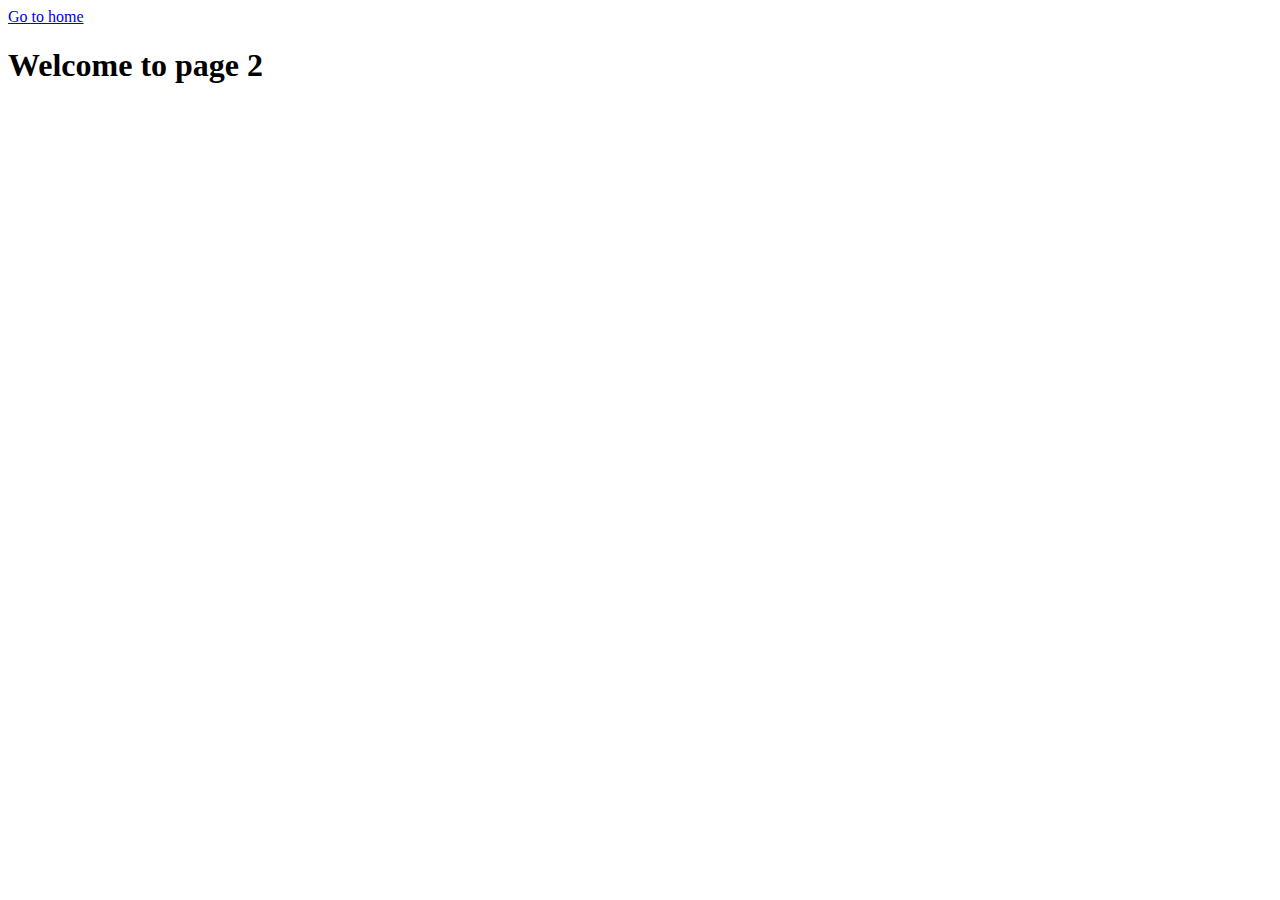
<file: page-2.html>
<!DOCTYPE html>
<html lang="en">
  <head>
    <meta charset="UTF-8" />
    <meta http-equiv="X-UA-Compatible" content="IE=edge" />
    <meta name="viewport" content="width=device-width, initial-scale=1.0" />
    <title>Page 2</title>
  </head>
  <body>
    <section>
      <a href="./index.html">Go to home</a>
      <h1>Welcome to page 2</h1>
    </section>
  </body>
</html>
</file>
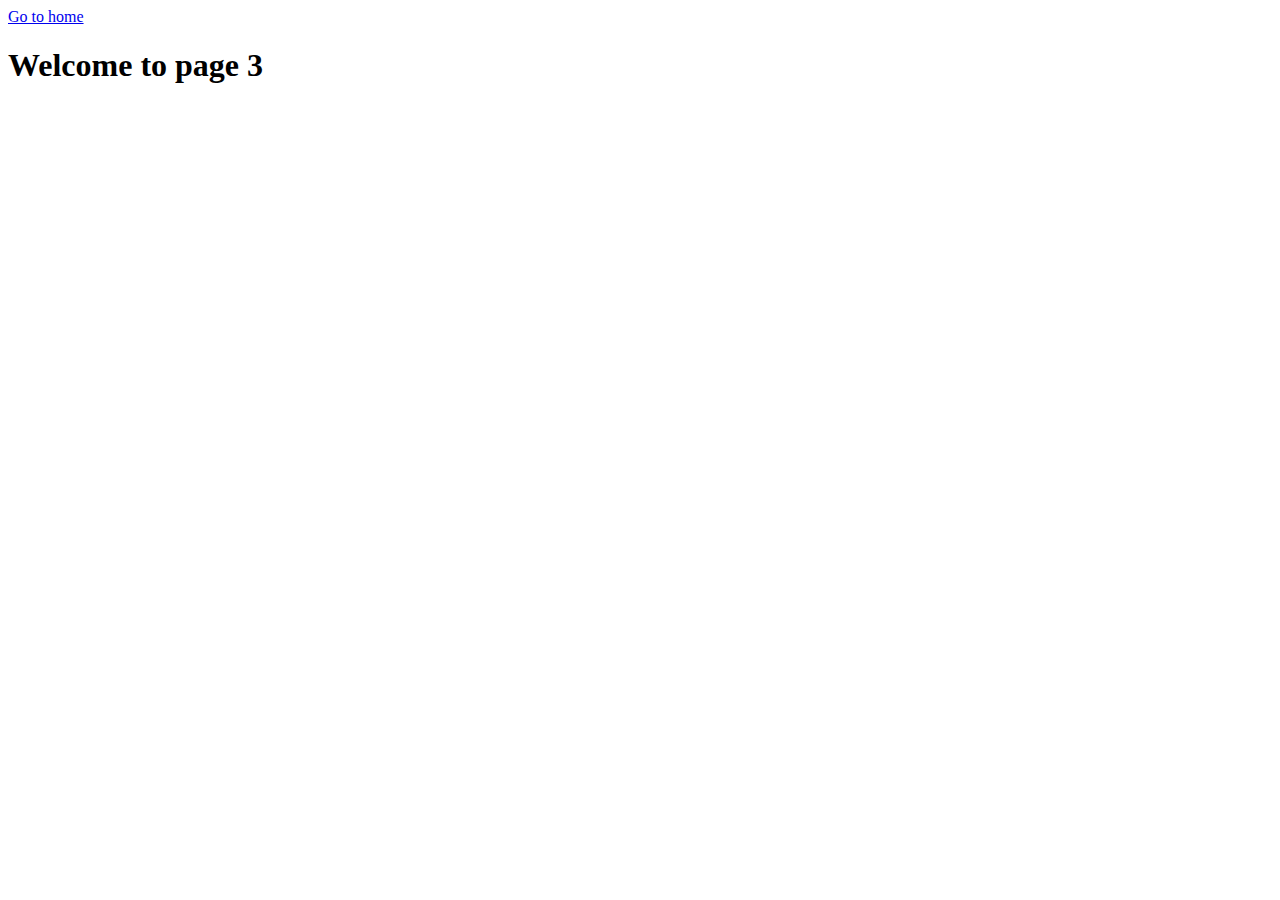
<file: page-3.html>
<!DOCTYPE html>
<html lang="en">
  <head>
    <meta charset="UTF-8" />
    <meta http-equiv="X-UA-Compatible" content="IE=edge" />
    <meta name="viewport" content="width=device-width, initial-scale=1.0" />
    <title>Page 3</title>
  </head>
  <body>
    <section>
      <a href="./index.html">Go to home</a>
      <h1>Welcome to page 3</h1>
    </section>
  </body>
</html>
</file>
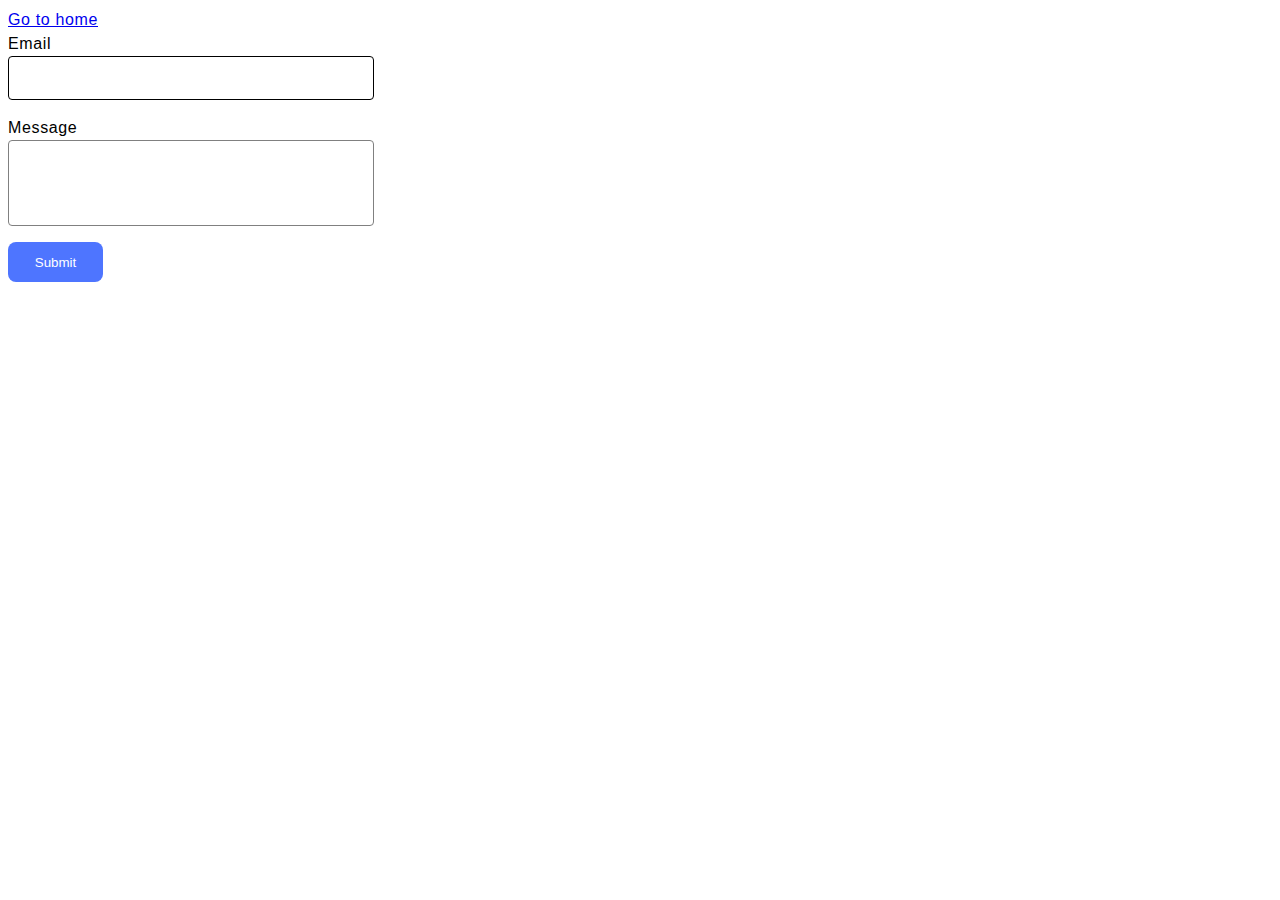
<file: src/2-form.html>
<!DOCTYPE html>
<html lang="en">
  <head>
    <meta charset="UTF-8" />
    <meta http-equiv="X-UA-Compatible" content="IE=edge" />
    <meta name="viewport" content="width=device-width, initial-scale=1.0" />
    <title>Form</title>
    <link rel="stylesheet" href="./css/2-form.css" />
  </head>
  <body>
    <section>
      <a href="./index.html">Go to home</a>
      <form class="feedback-form" autocomplete="off">
        <label>
          Email
          <input type="email" name="email" autofocus />
        </label>
        <label>
          Message
          <textarea name="message" rows="8"></textarea>
        </label>
        <button type="submit">Submit</button>
      </form>
    </section>
    <script type="module" src="./js/2-form.js"></script>
  </body>
</html>
</file>
<file: src/css/2-form.css>
body {
  font-family: 'Montserrat', sans-serif;
  font-weight: 400;
  font-size: 16px;
  line-height: 1.5;
  letter-spacing: 0.04em;
}
.feedback-form {
  display: flex;
  flex-direction: column;
  gap: 8px;
}
button {
  border-radius: 8px;
  padding: 8px 16px;
  width: 95px;
  height: 40px;
  background-color: #4e75ff;
  font-weight: 500;
  color: #fff;
  cursor: pointer;
  border: none;
}
button:hover,
button:focus {
  background-color: #6c8cff;
}
label {
  display: flex;
  flex-direction: column;
  margin-bottom: 8px;
  width: 360px;
}
input {
  border: 1px solid #808080;
  border-radius: 4px;
  width: 360px;
  height: 40px;
  outline: none;
}
input:hover,
input:focus {
  border-color: #000;
}

textarea {
  border: 1px solid #808080;
  border-radius: 4px;
  width: 360px;
  height: 80px;
  resize: none;
  outline: none;
}
textarea:hover,
textarea:focus {
  border-color: #000;
}
</file>
